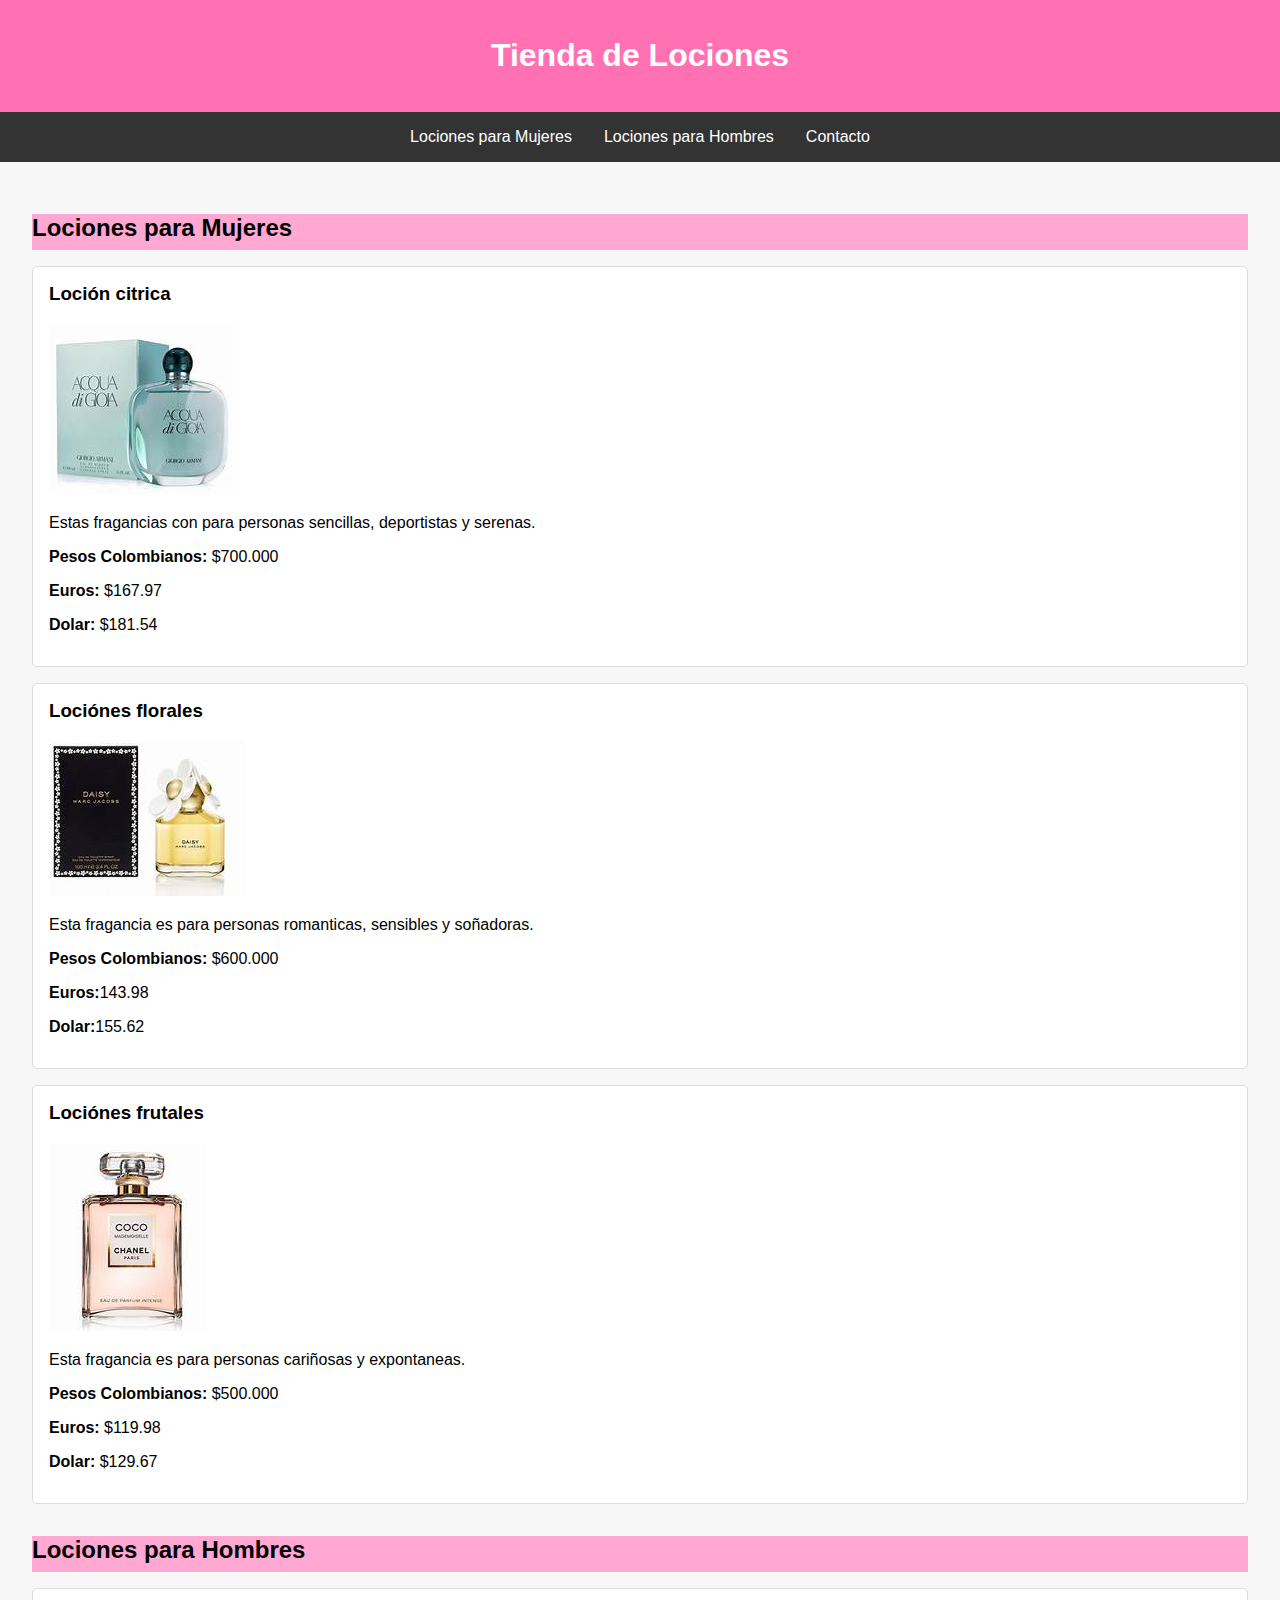
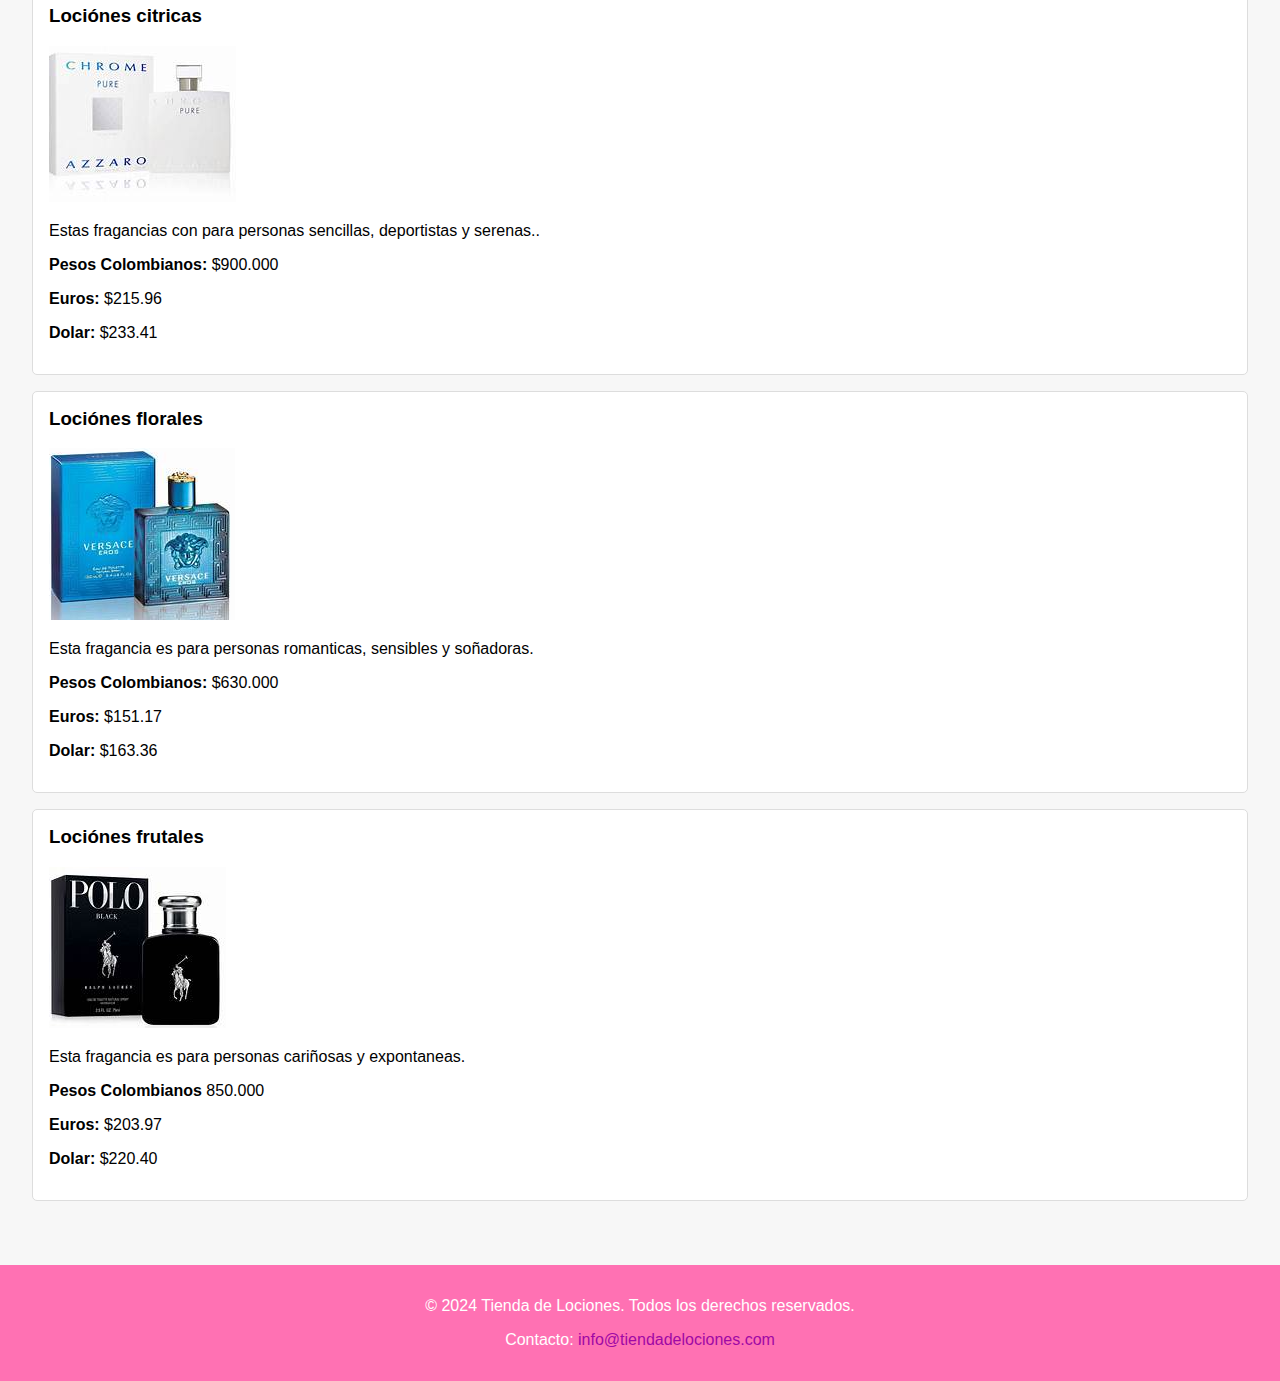
<file: mio mio/index.html>
<!DOCTYPE html>
<html lang="es">
<head>
    <meta charset="UTF-8">
    <meta name="viewport" content="width=device-width, initial-scale=1.0">
    <title>Tienda de Lociones</title>
    <link rel="stylesheet" href="stili.css">
</head>
<body>
    <header>
        <h1>Tienda de Lociones</h1>
    </header>
    <nav>
        <ul>
            <li><a href="#mujeres">Lociones para Mujeres</a></li>
            <li><a href="#hombres">Lociones para Hombres</a></li>
            <li><a href="#contacto">Contacto</a></li>
        </ul>
    </nav>
    <div class="container">
        <section id="mujeres" class="products">
            <h2>Lociones para Mujeres</h2>
            <div class="product">
                <h3>Loción citrica</h3>
                <img src="Captura25.PNG" alt="Loción citrica">
                <p>Estas fragancias con para personas sencillas, deportistas y serenas.</p>
                <p><strong>Pesos Colombianos:</strong> $700.000</p>
                <p><strong>Euros:</strong> $167.97</p>
                <p><strong>Dolar:</strong> $181.54</p>
            </div>
            <div class="product">
                <h3>Lociónes florales</h3>
                <img src="Captura26.PNG" alt="Loción floral">
                <p>Esta fragancia es para personas romanticas, sensibles y soñadoras.</p>
                <p><strong>Pesos Colombianos:</strong> $600.000</p>
                <p><strong>Euros:</strong>143.98</p>
                <p><strong>Dolar:</strong>155.62</p>
            </div>
            <div class="product">
                <h3>Lociónes frutales</h3>
                <img src="Captura27.PNG" alt="Loción frutal">
                <p>Esta fragancia es para personas cariñosas y expontaneas.</p>
                <p><strong>Pesos Colombianos:</strong> $500.000</p>
                <p><strong>Euros:</strong> $119.98</p>
                <p><strong>Dolar:</strong> $129.67</p>
            </div>
        </section>
        
        <section id="hombres" class="products">
            <h2>Lociones para Hombres</h2>
            <div class="product">
                <h3>Lociónes citricas</h3>
                <img src="Captura 28.PNG" alt="Loción citrica">
                <p>Estas fragancias con para personas sencillas, deportistas y serenas..</p>
                <p><strong>Pesos Colombianos:</strong> $900.000</p>
                <p><strong>Euros:</strong> $215.96</p>
                <p><strong>Dolar:</strong> $233.41</p>
            </div>
            <div class="product">
                <h3>Lociónes florales</h3>
                <img src="Captura29.PNG" alt="Loción floral">
                <p>Esta fragancia es para personas romanticas, sensibles y soñadoras.</p>
                <p><strong>Pesos Colombianos:</strong> $630.000</p>
                <p><strong>Euros:</strong> $151.17</p>
                <p><strong>Dolar:</strong> $163.36</p>

            </div>
            <div class="product">
                <h3>Lociónes frutales</h3>
                <img src="Captura 30.PNG" alt="Loción frutal">
                <p>Esta fragancia es para personas cariñosas y expontaneas.</p>
                <p><strong>Pesos Colombianos</strong> 850.000</p>
                <p><strong>Euros:</strong> $203.97</p>
                <p><strong>Dolar:</strong> $220.40</p>
            </div>
        </section>
    </div>
    <footer id="contacto">
        <p>&copy; 2024 Tienda de Lociones. Todos los derechos reservados.</p>
        <p>Contacto: <a href="mailto:info@tiendadelociones.com">info@tiendadelociones.com</a></p>
    </footer>
</body>
</html>
</file>
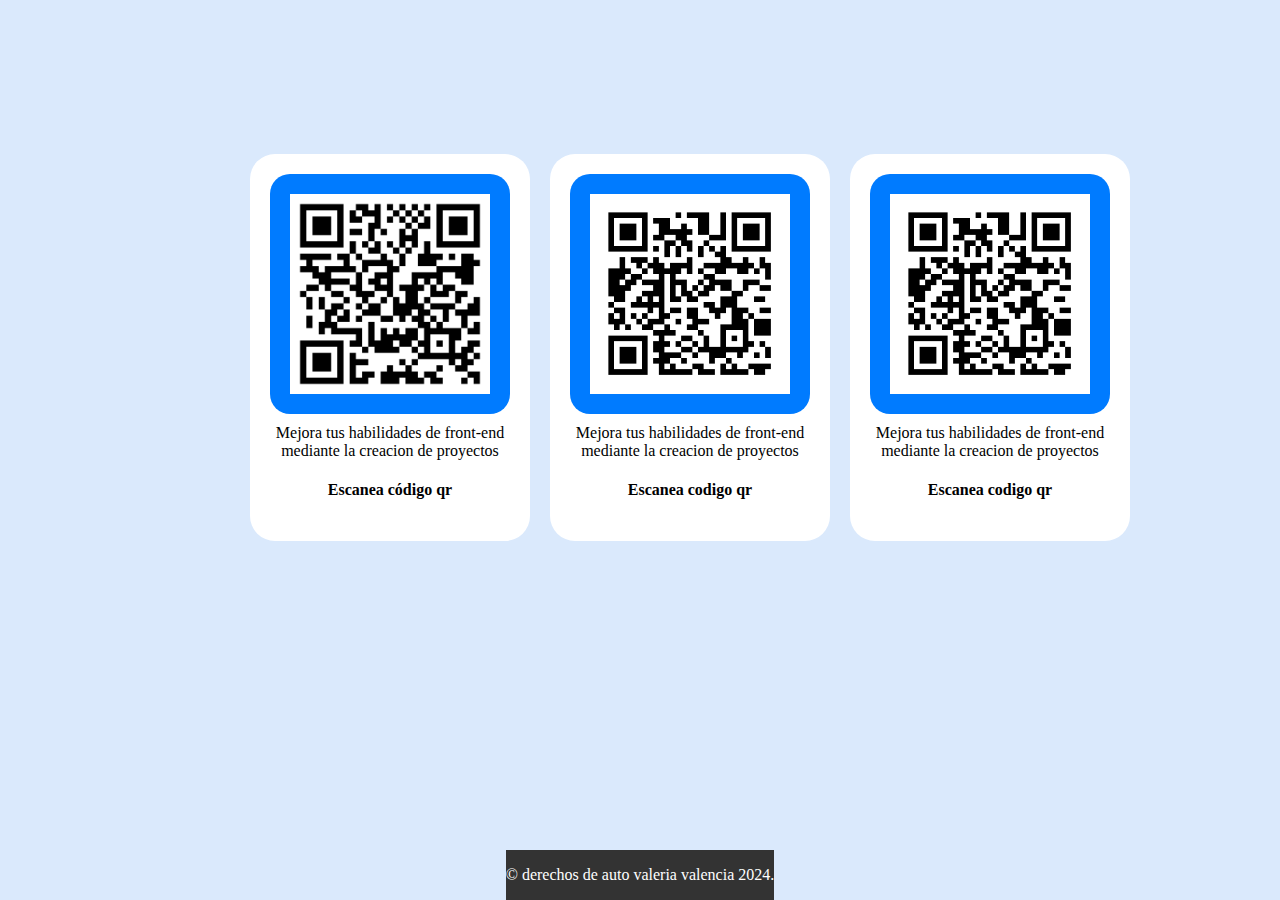
<file: Nueva carpeta (4)/index.html>
<!DOCTYPE html>
<html lang="es">
<head>
    <meta charset="UTF-8">
    <meta name="viewport" content="width=device-width, initial-scale=1.0">
    <title>Códigos QR en cuadrados azules</title>
    <link rel="stylesheet" href="style.css">
</head>
<body>
<br>
<br>
<br>
<br>
<br>
<br>
<br>
    <div class="wrapper">
        <br>
<div class="container">
    <div class="outer-square">
        <div class="inner-square">
            <img class="qr" src="Untitled.png" alt="QR Code 1">
        </div>
        <p class="qr-text">Mejora tus habilidades de front-end mediante la creacion de proyectos</p>
        <h4>Escanea código qr</h4>
    </div>
    <div class="outer-square">
        <div class="inner-square">
            <img class="qr" src="descarga (1).png" alt="QR Code 2">
        </div>
        <p class="qr-text">Mejora tus habilidades de front-end mediante la creacion de proyectos</p>
        <h4>Escanea codigo qr</h4>
    </div>
    <div class="outer-square">
        <div class="inner-square">
            <img class="qr" src="descarga.png" alt="QR Code 3">
        </div>
        <p class="qr-text">Mejora tus habilidades de front-end mediante la creacion de proyectos</p>
        <h4>Escanea codigo qr</h4>
    </div>
</div>
</div>
 <footer class="footer">
    <p>&copy; derechos de auto valeria valencia 2024.</p>
</footer>
</body>
</html>
</file>
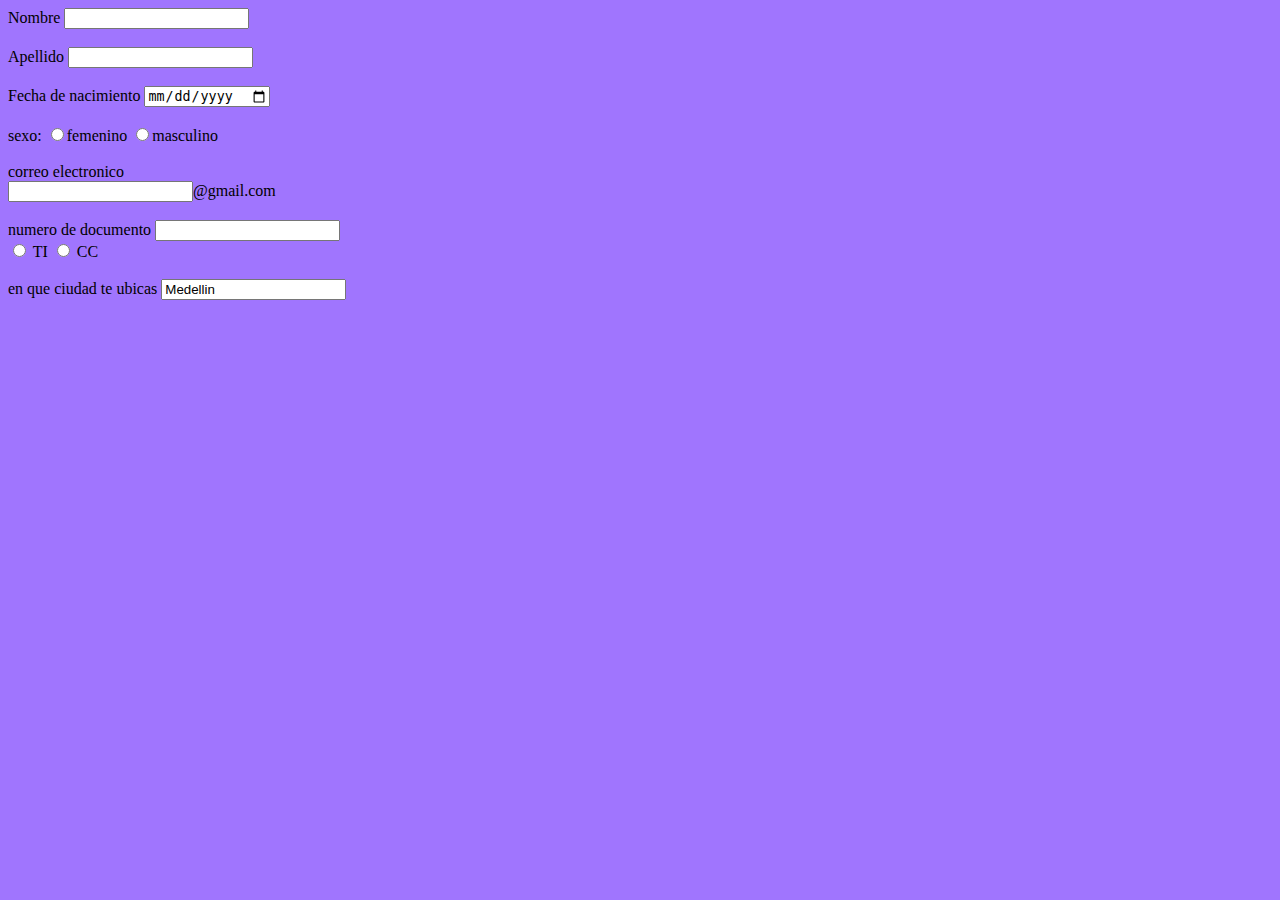
<file: formulario.html>
<!DOCTYPE html>
<html lang="en">
<head>
    <meta charset="UTF-8">
    <meta name="viewport" content="width=device-width, initial-scale=1.0">
    <title>Formulario</title>
</head>
<body bgcolor="A075FE">
    <form action=""></form>
    <label for="Nombre"></label>
    <span>Nombre</span>
    <input type="text" id="Nombre" autocomplete="nombre">

    <br><br><label for="Apellido"></label>
    <span>Apellido</span>
    <input type="text" id="nombre" autocomplete="apellido">

    <br><br><label for="Fecha de nacimiento"></label>
    <span>Fecha de nacimiento</span>
    <input type="date">

    <br><br><label for="sexo"></label>
    <span>sexo:</span>
    <input type="radio"value="f" required>femenino
    <input type="radio"value="m" required>masculino 

    <br><br><label for="correo electronico"></label>
    <span>correo electronico</span><br>
<input type="text">@gmail.com

<br><br><label for="tipo de documento"></label>
<span>numero de documento</span>
   <input type="text"><br>
   <input type="radio" value="t"required> TI 
   <input type="radio" value="c"required> CC

   <br><br><span>en que ciudad te ubicas</span>
   <input list="ciudad"
   <option value="Medellin"
   <option value="bogota"
   <option value="cali"
   <option value="barranquilla"
   <option value="bucaramanga"
   <option value="pereira"
   <option value="santa marta"
   <option value="manizales"
   <option value="pasto"
   <option value="villavicencio"
   <option value="monteria"
   <option value="neiva"
   <option value="armenia"
</body>
</html>
</file>
<file: mio mio/stili.css>
body {
    font-family: Arial, sans-serif;
    margin: 0;
    padding: 0;
    background-color: #f7f7f7;
}

header {
    background-color: #ff71b3;
    color: white;
    text-align: center;
    padding: 1rem;
}

nav {
    background-color: #333;
}

nav ul {
    list-style: none;
    padding: 0;
    margin: 0;
    display: flex;
    justify-content: center;
}

nav ul li {
    margin: 0;
}

nav ul li a {
    color: white;
    padding: 1rem;
    display: block;
    text-decoration: none;
}

nav ul li a:hover {
    background-color: #575757;
}

.container {
    padding: 2rem;
}

section.products {
    margin-bottom: 2rem;
}

section.products h2 {
    background-color: #ffa8d1;
    padding-bottom: 0.5rem;
    margin-bottom: 1rem;
}

.product {
    background-color: white;
    border: 1px solid #ddd;
    padding: 1rem;
    margin-bottom: 1rem;
    border-radius: 5px;
}

.product h3 {
    margin-top: 0;
}

.product img {
    max-width: 100%;
    height: auto;
}

footer {
    background-color: #ff71b3;
    color: white;
    text-align: center;
    padding: 1rem;
}

footer a {
    color: #a009a5;
    text-decoration: none;
}

footer a:hover {
    text-decoration: underline;
}
</file>
<file: Nueva carpeta (4)/style.css>
body {
    font-family: 'Times New Roman', Times, serif;
    background-color: #dae9fc;
    display: flex;
    justify-content: center;
    align-items: center;
    height: 100vh;
    margin: 0;
}
.container {
    display: flex;
    justify-content: space-around;
    align-items: center;
    width: 80%;
    max-width: 800px;
}
.outer-square {
    background-color: white;
    border-radius: 25px;
    padding: 20px;
    margin: 10px;
    text-align: center;
    transition: box-shadow 0.3s ease;
}
.outer-square:hover {
    box-shadow: 0px 0px 15px 5px rgba(0, 0, 0, 0.3); 
}   
.inner-square {
    background-color: #007bff;
    border-radius: 20px;
    padding: 20px;
    display: inline-flex;
}
.qr {
    width: 200px;
    height: 200px;
}
.qr-text {
    color: #000000;
    margin-top: 10px;
}
.bottom-text {
    text-align: center;
    align-items: center;
    margin-top: 20px;
}

body {
    min-height: 10vh;
    margin: 0;
    display: flex;
    flex-direction: column;
}

.wrapper {
    display: flex;
    flex: 1;
    flex-direction: column;
}

.footer {
    background-color: #333;
    color: #fff;
    text-align: center;
    padding: 1rem 0;
    margin-top: auto;
}

.footer p {
    margin: 0;
}
</file>
